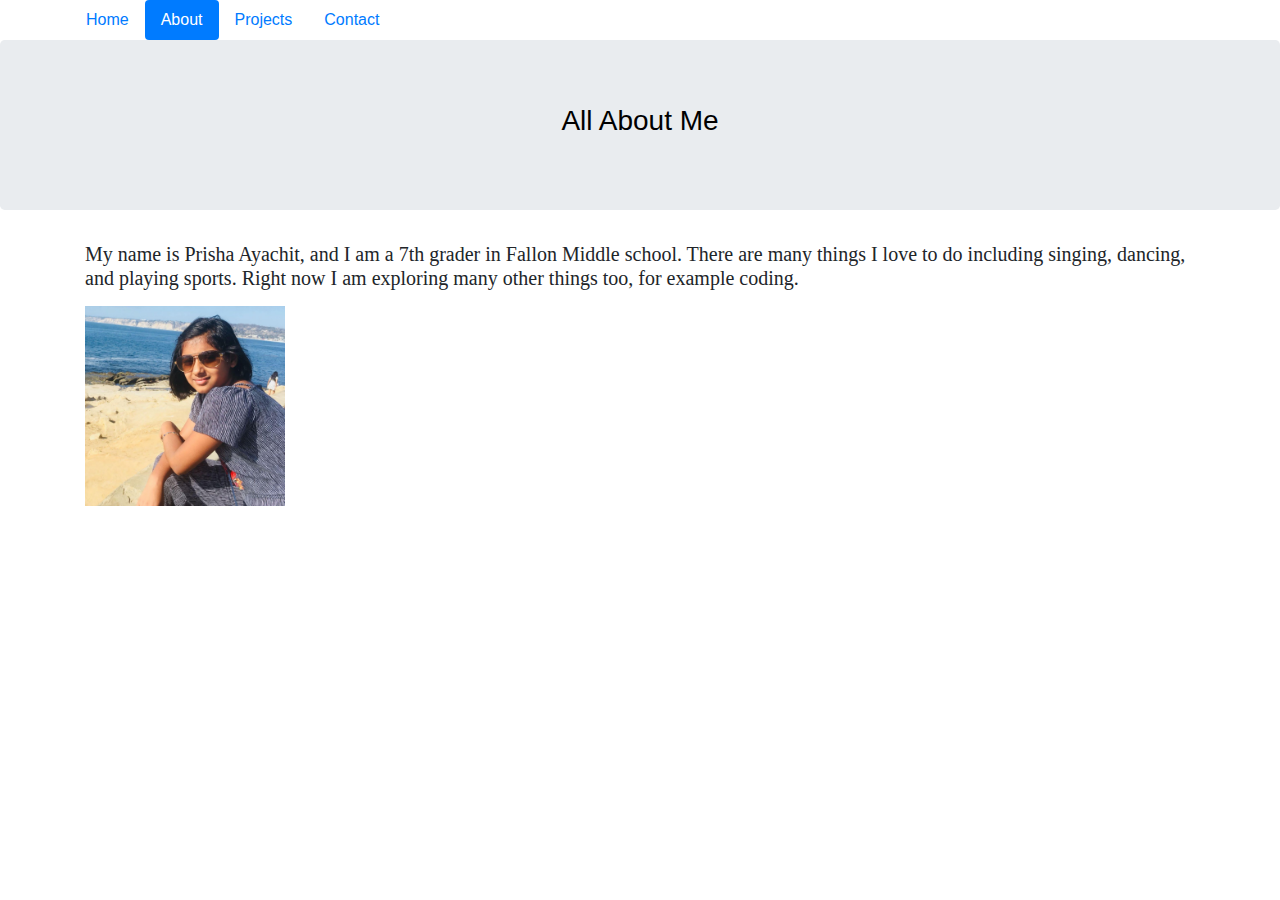
<file: aboutMe.html>
<!DOCTYPE html>
<html>
  <head>
    <meta charset="utf-8">
    <meta name="viewport" content="width=device-width">
    <title>Repl.it</title>
    <link href="style.css" rel="stylesheet" type="text/css" />
    <link href="bootstrap.css" rel="stylesheet" type="text/css"/>
    <nav class="container nav nav-pills nav-fills">
      <a href="index.html" class="nav-link nav-item">Home</a>
        <a href="aboutMe.html" class="nav-link nav-items active"> About</a>
        <a href="projects.html" class="nav-link nav-items"> Projects</a>
        <a href="contactMe.html" class="nav-link nav-items"> Contact</a>
        </nav>
  </head>
  <body>
    <div class="jumbotron">
      <h3>All About Me</h3>
        </div>
        <link href="style.css" rel="stylesheet" type="text/css" />
      <div class="container">
    <p>
  <h5>My name is Prisha Ayachit, and I am a 7th grader in Fallon Middle school. There are many things I love to do including singing, dancing, and playing sports. Right now I am exploring many other things too, for example coding.</h5>
    </p>  
      <p>
        <img src="images/PrishaImage.jpg" width="200"   height="200"> 
        </p> 
      </body>
    </html>
</file>
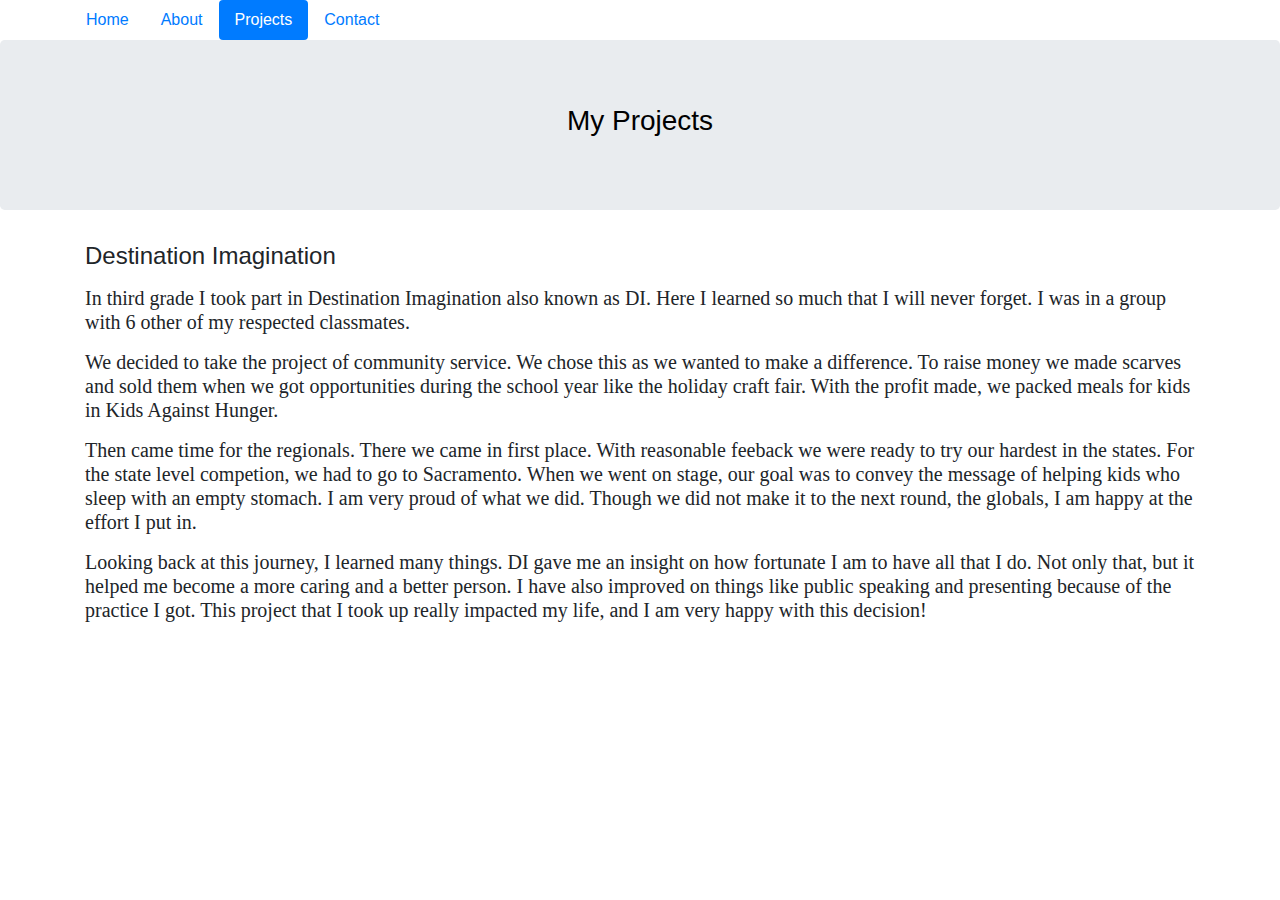
<file: projects.html>
<html>
  <head>
    <meta charset="utf-8">
    <meta name="viewport" content="width=device-width">
    <title>Repl.it</title>
    <link href="style.css" rel="stylesheet" type="text/css" />
    <link href="bootstrap.css" rel="stylesheet" type="text/css"/>
    <nav class="container nav nav-pills nav-fills">
      <a href="index.html" class="nav-link nav-item">Home</a>
        <a href="aboutMe.html" class="nav-link nav-items"> About</a>
        <a href="projects.html" class="nav-link nav-items active"> Projects</a>
        <a href="contactMe.html" class="nav-link nav-items"> Contact</a>
        </nav>
  </head>
  <body>
    <div class="jumbotron">
      <h3>My Projects</h3>
        </div>
        </body>
      <div class="container">
    <h4> Destination Imagination</h4>
  <p>
    <h5>In third grade I took part in Destination Imagination also known as DI. Here I learned so much that I will never forget. I was in a group with 6 other of my respected classmates.</h5>
      </p>
        <p>
        <h5>We decided to take the project of community service. We chose this as we wanted to make a difference. To raise money we made scarves and sold them when we got opportunities during the school year like the holiday craft fair. With the profit made, we packed meals for kids in Kids Against Hunger.</h5>
        </p>
      <p>
    <h5>Then came time for the regionals. There we came in first place. With reasonable feeback we were ready to try our hardest in the states. For the state level competion, we had to go to Sacramento. When we went on stage, our goal was to convey the message of helping kids who sleep with an empty stomach. I am very proud of what we did. Though we did not make it to the next round, the globals, I am happy at the effort I put in.</h5>
  </p>
    <p>
      <h5>Looking back at this journey, I learned many things. DI gave me an insight on how fortunate I am to have all that I do. Not only that, but it helped me become a more caring and a better person. I have also improved on things like public speaking and presenting because of the practice I got. This project that I took up really impacted my life, and I am very happy with this decision!</h5>
        </p>
</file>
<file: style.css>
h3{
  color: black;
  text-align: center;
}

p{
  color: blueviolet;
}
h2{
  text-decoration: underline;
  text-align: center;
}
h5{
  font-family: fantasy;
}
img{
  float: left;
}
header{
  background-color: aliceblue;
  text-align: center;
  padding: 10px;
}
h6{
  text-align: center;
}
</file>
